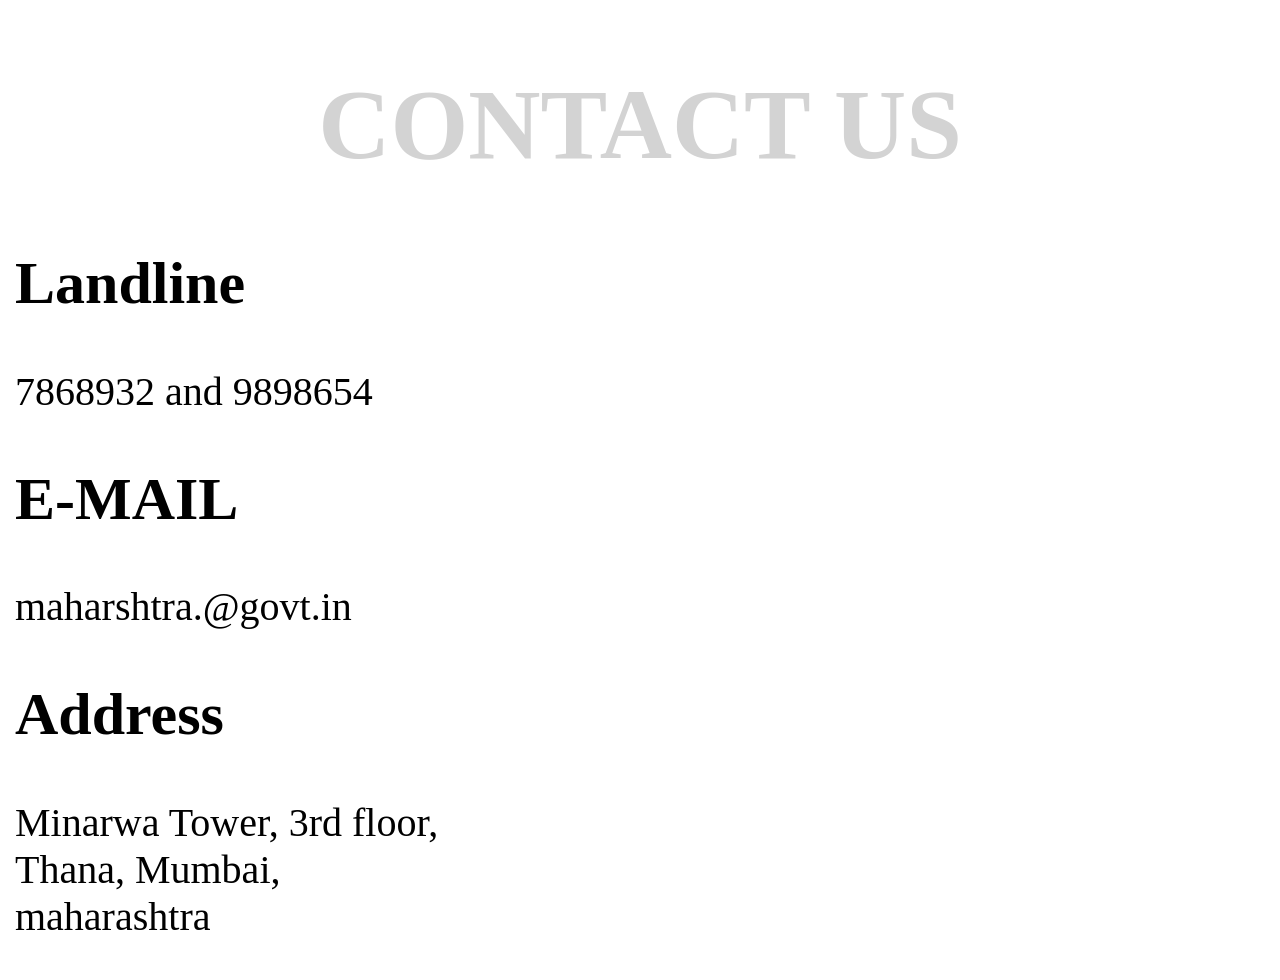
<file: contact.html>
<!DOCTYPE html>
<html lang="en">
<head>
    <meta charset="UTF-8">
    <meta name="viewport" content="width=device-width, initial-scale=1.0">
    <title>Contact Us</title>
    <link rel="apple-touch-icon" sizes="180x180" href="logo.png">
    <link rel="icon" type="image/png" sizes="32x32" href="logo.png">
    <link rel="icon" type="image/png" sizes="16x16" href="logo.png">
    <link rel="manifest" href="logo.png">
    <style>
        *{
            margin-left: 5px;
            margin-right: 5px;
        }
        h1{
            font-size: 100px;
            color: lightgray;
            text-align: center;
            font-weight: bolder;
        }
        h2{
            font-size: 60px;
            font-weight: bold;
        }
        p{
            font-size: 40px;
            text-align: justify;
        }
    </style>
</head>
<body>
    <h1>CONTACT US</h1>
    <h2>Landline</h2>
    <p>7868932 and 9898654</p>

    <h2>E-MAIL</h2>
    <p>maharshtra.@govt.in</p>

    <h2>Address</h2>
    <p>Minarwa Tower, 3rd floor, <br>Thana, Mumbai, <br>maharashtra</p>

</body>
</html>
</file>
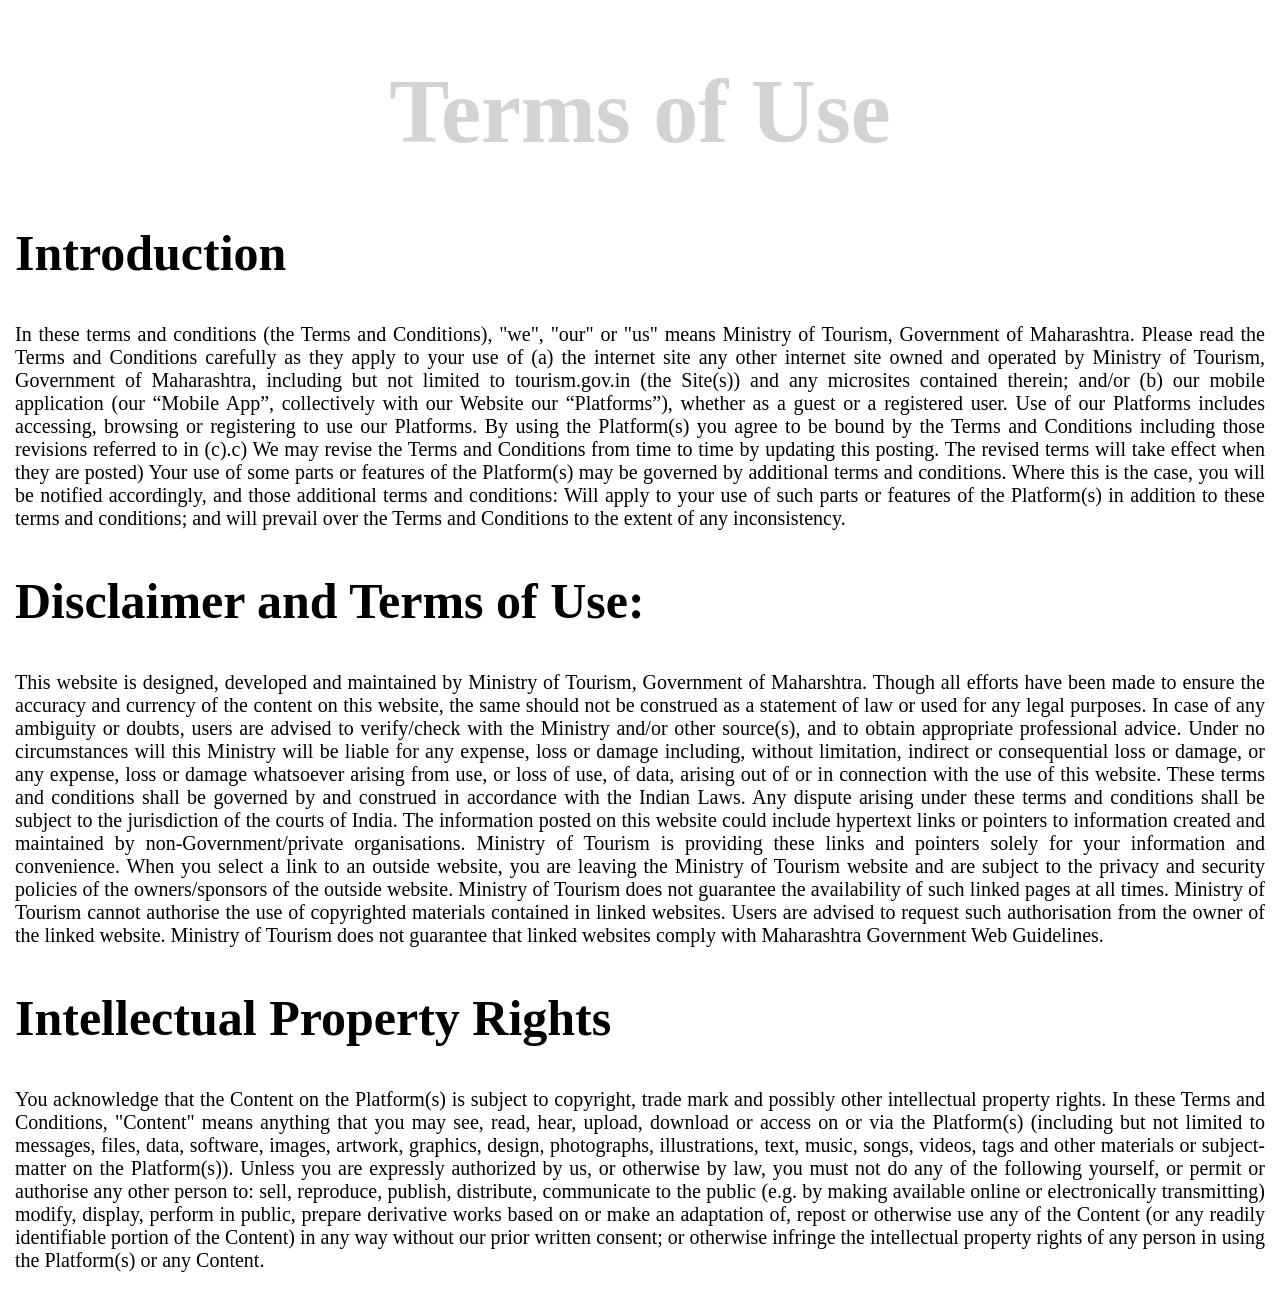
<file: hhhhhhhhhhhhhhhhhhhhhhhh.html>
<!DOCTYPE html>
<html lang="en">
<head>
    <meta charset="UTF-8">
    <meta name="viewport" content="width=device-width, initial-scale=1.0">
    <title>Terms of Use</title>
    <link rel="apple-touch-icon" sizes="180x180" href="logo.png">
    <link rel="icon" type="image/png" sizes="32x32" href="logo.png">
    <link rel="icon" type="image/png" sizes="16x16" href="logo.png">
    <link rel="manifest" href="logo.png">
    <style>
        *{
            margin-left: 5px;
            margin-right: 5px;
        }
        h1{
            font-size: 90px;
            color: lightgray;
            text-align: center;
            font-weight: bolder;
        }
        h2{
            font-size: 50px;
            font-weight: bold;
        }
        p{
            font-size: 20px;
            text-align: justify;
        }
    </style>
   
</head>
<body>
 
<h1>Terms of Use</h1>
<h2>Introduction</h2>
<p>In these terms and conditions (the Terms and Conditions), "we", "our" or "us" means Ministry of Tourism, Government of Maharashtra. Please read the Terms and Conditions carefully as they apply to your use of (a) the internet site any other internet site owned and operated by Ministry of Tourism, Government of Maharashtra, including but not limited to tourism.gov.in (the Site(s)) and any microsites contained therein; and/or (b) our mobile application (our “Mobile App”, collectively with our Website our “Platforms”), whether as a guest or a registered user. Use of our Platforms includes accessing, browsing or registering to use our Platforms. By using the Platform(s) you agree to be bound by the Terms and Conditions including those revisions referred to in (c).c) We may revise the Terms and Conditions from time to time by updating this posting. The revised terms will take effect when they are posted) Your use of some parts or features of the Platform(s) may be governed by additional terms and conditions.

Where this is the case, you will be notified accordingly, and those additional terms and conditions:

Will apply to your use of such parts or features of the Platform(s) in addition to these terms and conditions; and will prevail over the Terms and Conditions to the extent of any inconsistency.</p>

<h2>Disclaimer and Terms of Use:</h2>
<p>This website is designed, developed and maintained by Ministry of Tourism, Government of Maharshtra. Though all efforts have been made to ensure the accuracy and currency of the content on this website, the same should not be construed as a statement of law or used for any legal purposes. In case of any ambiguity or doubts, users are advised to verify/check with the Ministry and/or other source(s), and to obtain appropriate professional advice. Under no circumstances will this Ministry will be liable for any expense, loss or damage including, without limitation, indirect or consequential loss or damage, or any expense, loss or damage whatsoever arising from use, or loss of use, of data, arising out of or in connection with the use of this website. These terms and conditions shall be governed by and construed in accordance with the Indian Laws. Any dispute arising under these terms and conditions shall be subject to the jurisdiction of the courts of India. The information posted on this website could include hypertext links or pointers to information created and maintained by non-Government/private organisations. Ministry of Tourism is providing these links and pointers solely for your information and convenience. When you select a link to an outside website, you are leaving the Ministry of Tourism website and are subject to the privacy and security policies of the owners/sponsors of the outside website. Ministry of Tourism does not guarantee the availability of such linked pages at all times.

Ministry of Tourism cannot authorise the use of copyrighted materials contained in linked websites. Users are advised to request such authorisation from the owner of the linked website. Ministry of Tourism does not guarantee that linked websites comply with Maharashtra Government Web Guidelines.</p>

<h2>Intellectual Property Rights</h2>
<p>You acknowledge that the Content on the Platform(s) is subject to copyright, trade mark and possibly other intellectual property rights. In these Terms and Conditions, "Content" means anything that you may see, read, hear, upload, download or access on or via the Platform(s) (including but not limited to messages, files, data, software, images, artwork, graphics, design, photographs, illustrations, text, music, songs, videos, tags and other materials or subject-matter on the Platform(s)).

Unless you are expressly authorized by us, or otherwise by law, you must not do any of the following yourself, or permit or authorise any other person to:
sell, reproduce, publish, distribute, communicate to the public (e.g. by making available online or electronically transmitting) modify, display, perform in public, prepare derivative works based on or make an adaptation of, repost or otherwise use any of the Content (or any readily identifiable portion of the Content) in any way without our prior written consent; or
otherwise infringe the intellectual property rights of any person in using the Platform(s) or any Content.</p>



</body>
</html>
</file>
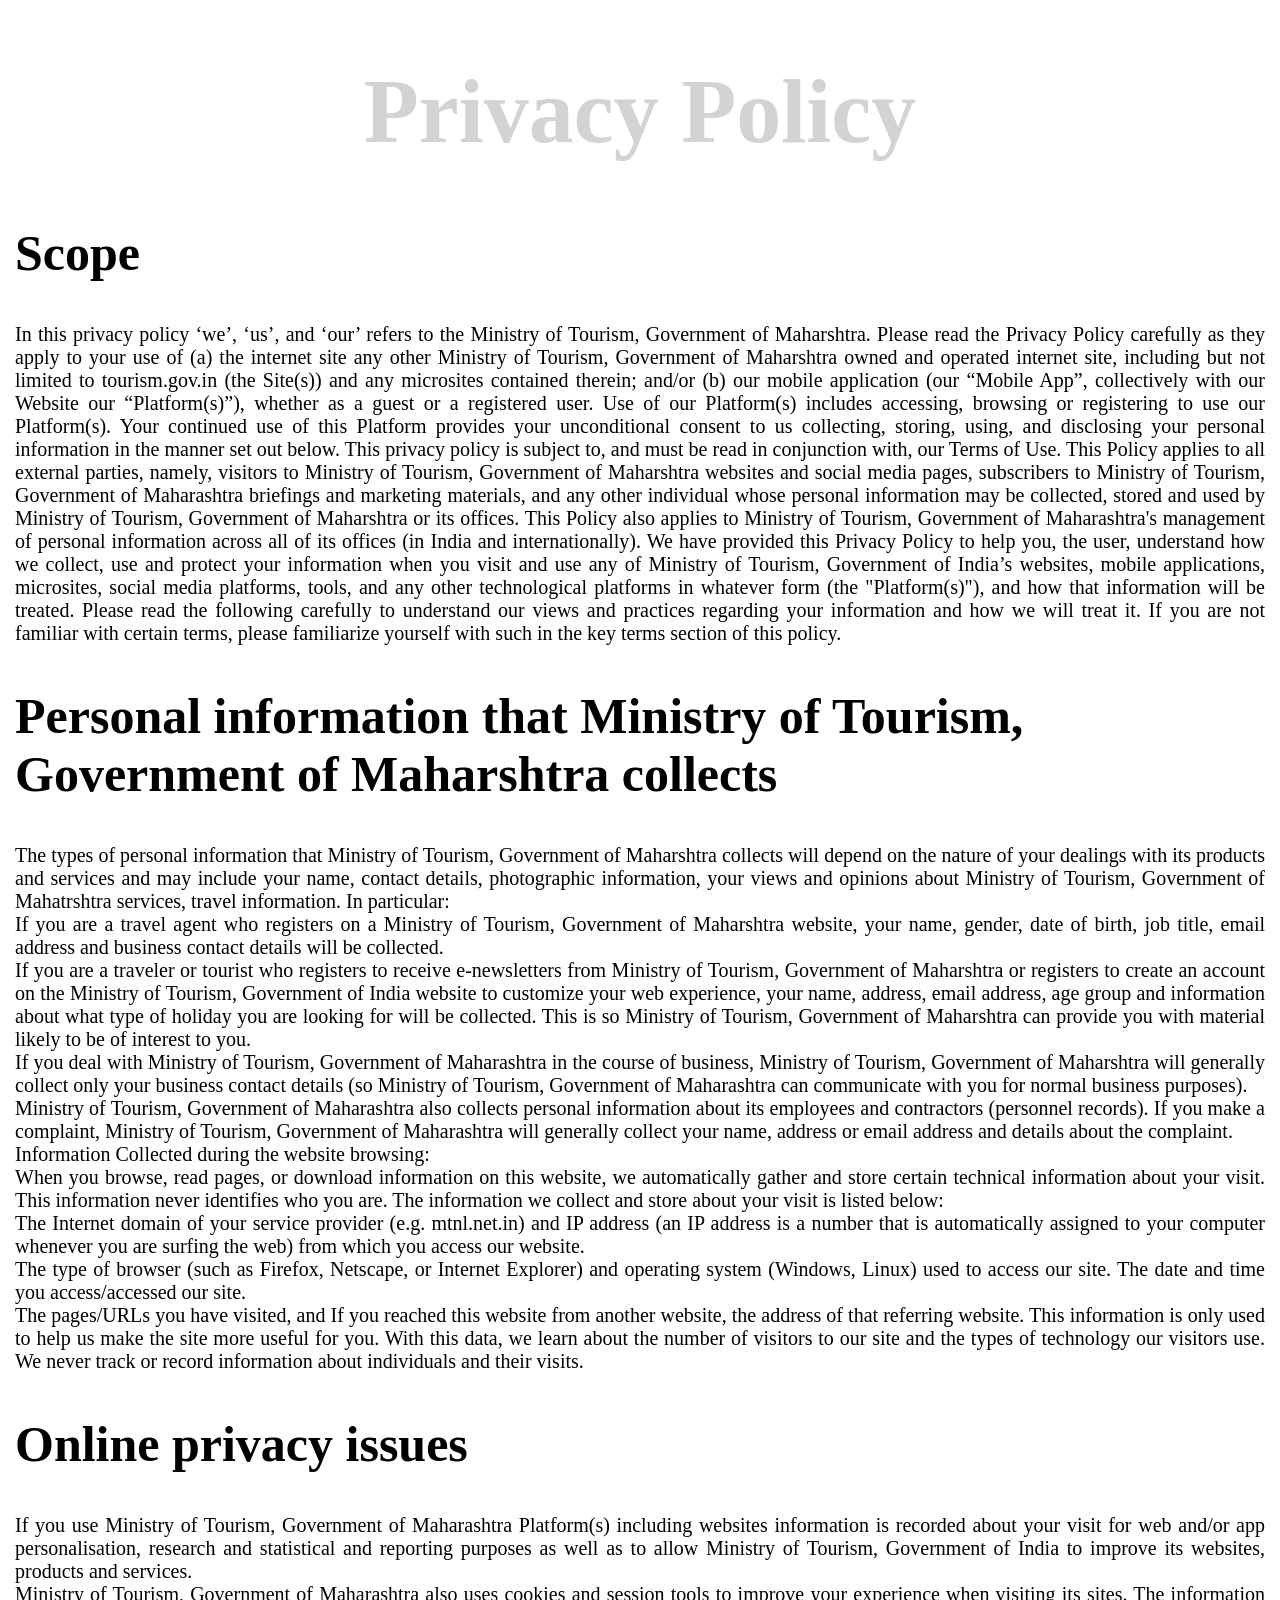
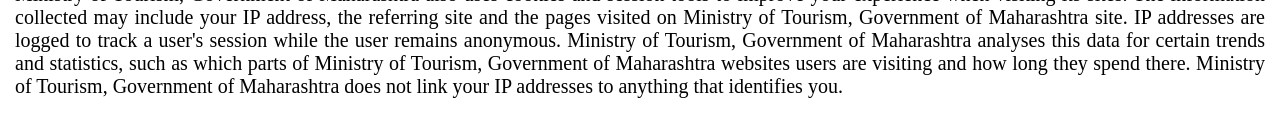
<file: policy.html>
<!DOCTYPE html>
<html lang="en">
<head>
    <meta charset="UTF-8">
    <meta name="viewport" content="width=device-width, initial-scale=1.0">
    <title>Private Policy</title>
    <link rel="apple-touch-icon" sizes="180x180" href="logo.png">
    <link rel="icon" type="image/png" sizes="32x32" href="logo.png">
    <link rel="icon" type="image/png" sizes="16x16" href="logo.png">
    <link rel="manifest" href="logo.png">
    <style>
        *{
            margin-left: 5px;
            margin-right: 5px;
        }
        h1{
            font-size: 90px;
            color: lightgray;
            text-align: center;
            font-weight: bolder;
        }
        h2{
            font-size: 50px;
            font-weight: bold;
        }
        p{
            font-size: 20px;
            text-align: justify;
        }
    </style>
</head>

<body>
    <h1>Privacy Policy</h1>
<h2>Scope</h2>
<p>In this privacy policy ‘we’, ‘us’, and ‘our’ refers to the Ministry of Tourism, Government of Maharshtra. Please read the Privacy Policy carefully as they apply to your use of (a) the internet site any other Ministry of Tourism, Government of Maharshtra owned and operated internet site, including but not limited to tourism.gov.in (the Site(s)) and any microsites contained therein; and/or (b) our mobile application (our “Mobile App”, collectively with our Website our “Platform(s)”), whether as a guest or a registered user. Use of our Platform(s) includes accessing, browsing or registering to use our Platform(s). Your continued use of this Platform provides your unconditional consent to us collecting, storing, using, and disclosing your personal information in the manner set out below. This privacy policy is subject to, and must be read in conjunction with, our Terms of Use. This Policy applies to all external parties, namely, visitors to Ministry of Tourism, Government of Maharshtra websites and social media pages, subscribers to Ministry of Tourism, Government of Maharashtra briefings and marketing materials, and any other individual whose personal information may be collected, stored and used by Ministry of Tourism, Government of Maharshtra or its offices. This Policy also applies to Ministry of Tourism, Government of Maharashtra's management of personal information across all of its offices (in India and internationally). We have provided this Privacy Policy to help you, the user, understand how we collect, use and protect your information when you visit and use any of Ministry of Tourism, Government of India’s websites, mobile applications, microsites, social media platforms, tools, and any other technological platforms in whatever form (the "Platform(s)"), and how that information will be treated. Please read the following carefully to understand our views and practices regarding your information and how we will treat it. If you are not familiar with certain terms, please familiarize yourself with such in the key terms section of this policy.</p>

<h2>Personal information that Ministry of Tourism, Government of Maharshtra collects</h2>
<p>The types of personal information that Ministry of Tourism, Government of Maharshtra collects will depend on the nature of your dealings with its products and services and may include your name, contact details, photographic information, your views and opinions about Ministry of Tourism, Government of Mahatrshtra services, travel information. In particular:<br>

If you are a travel agent who registers on a Ministry of Tourism, Government of Maharshtra website, your name, gender, date of birth, job title, email address and business contact details will be collected.<br>
If you are a traveler or tourist who registers to receive e-newsletters from Ministry of Tourism, Government of Maharshtra or registers to create an account on the Ministry of Tourism, Government of India website to customize your web experience, your name, address, email address, age group and information about what type of holiday you are looking for will be collected. This is so Ministry of Tourism, Government of Maharshtra can provide you with material likely to be of interest to you.<br>
If you deal with Ministry of Tourism, Government of Maharashtra in the course of business, Ministry of Tourism, Government of Maharshtra will generally collect only your business contact details (so Ministry of Tourism, Government of Maharashtra can communicate with you for normal business purposes).<br>
Ministry of Tourism, Government of Maharashtra also collects personal information about its employees and contractors (personnel records).
If you make a complaint, Ministry of Tourism, Government of Maharashtra will generally collect your name, address or email address and details about the complaint.<br>
Information Collected during the website browsing:<br>

When you browse, read pages, or download information on this website, we automatically gather and store certain technical information about your visit. This information never identifies who you are. The information we collect and store about your visit is listed below:<br>

The Internet domain of your service provider (e.g. mtnl.net.in) and IP address (an IP address is a number that is automatically assigned to your computer whenever you are surfing the web) from which you access our website.<br>
The type of browser (such as Firefox, Netscape, or Internet Explorer) and operating system (Windows, Linux) used to access our site.
The date and time you access/accessed our site.<br>
The pages/URLs you have visited, and
If you reached this website from another website, the address of that referring website. This information is only used to help us make the site more useful for you. With this data, we learn about the number of visitors to our site and the types of technology our visitors use. We never track or record information about individuals and their visits.</p>

<h2>Online privacy issues</h2>
<p>If you use Ministry of Tourism, Government of Maharashtra Platform(s) including websites  information is recorded about your visit for web and/or app personalisation, research and statistical and reporting purposes as well as to allow Ministry of Tourism, Government of India to improve its websites, products and services.<br>

Ministry of Tourism, Government of Maharashtra also uses cookies and session tools to improve your experience when visiting its sites. The information collected may include your IP address, the referring site and the pages visited on Ministry of Tourism, Government of Maharashtra site. IP addresses are logged to track a user's session while the user remains anonymous. Ministry of Tourism, Government of Maharashtra analyses this data for certain trends and statistics, such as which parts of Ministry of Tourism, Government of Maharashtra websites users are visiting and how long they spend there. Ministry of Tourism, Government of Maharashtra does not link your IP addresses to anything that identifies you.</p>

</body>
</html>
</file>
